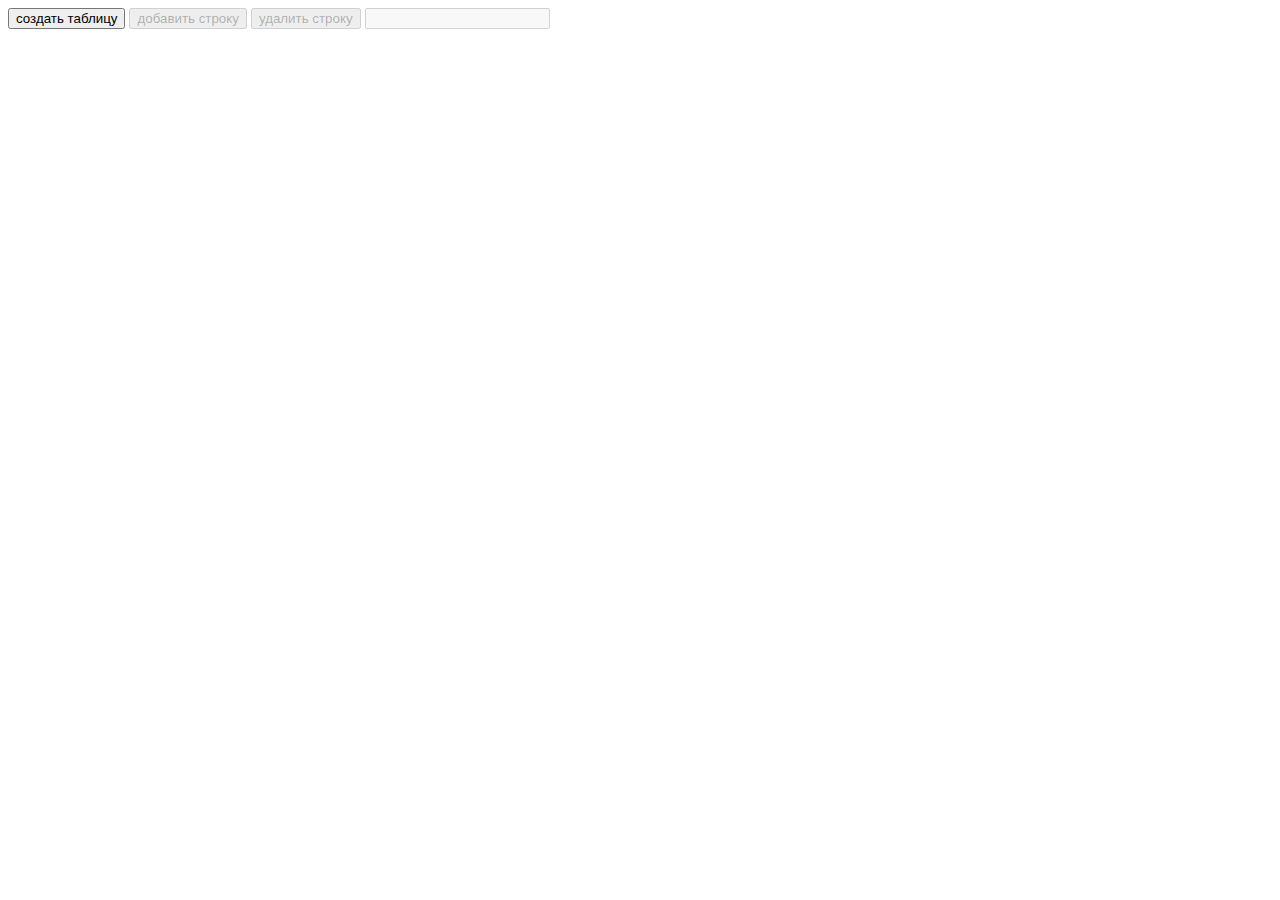
<file: 3333.html>
<!DOCTYPE html>
<html lang="en">
<head>
    <meta charset="UTF-8">
    <meta http-equiv="X-UA-Compatible" content="IE=edge">
    <meta name="viewport" content="width=device-width, initial-scale=1.0">
    <title>Document</title>
    <style>
        td {
            border-style: solid;
            border-color: black;
            border-width: 1px;
        }
    </style>
</head>
<body>
    <input type="hidden" id="rowCount" value="0" />
    <button onclick="createTable()" id="btnCreateTable">создать таблицу</button>
    <button onclick="addRow()" id="btnAddRow" disabled>добавить строку</button>
    <button onclick="removeRow()" id="btnRemoveRow" disabled>удалить строку</button>
    <input type="number" id="rowToDeleteNumber" min="1" required disabled />
 
    <div id="container"></div>
    <script>
        function createTable() {
            const table = document.createElement("table");
            table.setAttribute("id", "mytable");
            document.getElementById("container").appendChild(table);
 
            document.getElementById("btnCreateTable").disabled = true;
            document.getElementById("btnAddRow").disabled = false;
            document.getElementById("btnRemoveRow").disabled = false;
            document.getElementById("rowToDeleteNumber").disabled = false;
        }
 
        function addRowCount() {
            const rowCountInput = document.getElementById("rowCount");
            const newRowCount = parseInt(rowCountInput.value) + 1;
            rowCountInput.value = newRowCount;
            return newRowCount;
        }
 
        function addRow() {
 
            const table = document.getElementById("mytable");
            const rowNum = addRowCount();
            const row = document.createElement("tr");
            row.setAttribute("id", "num-" + rowNum);
 
            const tdNum = document.createElement("td");
            tdNum.innerText = rowNum;
 
            const tdVal = document.createElement("td");
            tdVal.innerText = "value";
 
            row.appendChild(tdNum);
            row.appendChild(tdVal);
 
            table.appendChild(row);
        }
 
        function removeRow() {
            const numberToRemove = document.getElementById("rowToDeleteNumber").value   ;
            document.getElementById("num-" + numberToRemove).remove();
        }
    </script>
</body>
</html>
</file>
